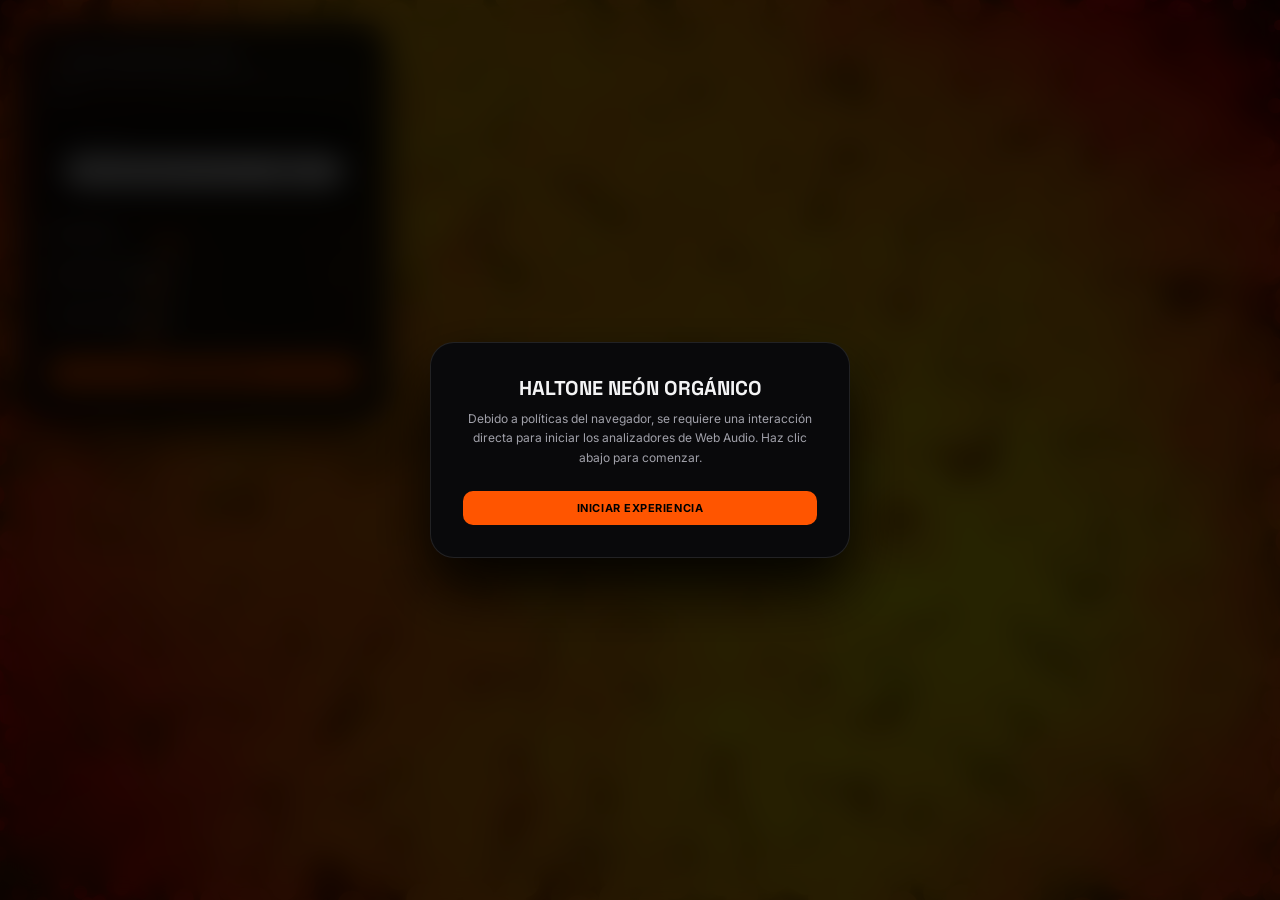
<file: index.html>
<!DOCTYPE html>
<html lang="es">
<head>
  <meta charset="UTF-8">
  <meta name="viewport" content="width=device-width, initial-scale=1.0">
  <title>Halftone Neón Orgánico – Supershape Visualizer</title>
  
  <link rel="preconnect" href="https://fonts.googleapis.com">
  <link rel="preconnect" href="https://fonts.gstatic.com" crossorigin>
  <link href="https://fonts.googleapis.com/css2?family=Inter:wght=400;600&family=JetBrains+Mono:wght=500;700&family=Space+Grotesk:wght=500;700&display=swap" rel="stylesheet">

  <style>
    /* ==========================================================================
       1. VARIABLES CSS (Tema Dark Neón, Estructurado y Coherente)
       ========================================================================== */
    :root {
      --bg-color: #030303;
      --card-bg: rgba(9, 9, 11, 0.9);
      --card-border: rgba(39, 39, 42, 0.8);
      --text-main: #f4f4f5;
      --text-muted: #a1a1aa;
      --accent-neon: #ff5500; 
      --accent-glow: rgba(255, 85, 0, 0.25);
      --font-display: 'Space Grotesk', sans-serif;
      --font-body: 'Inter', sans-serif;
      --font-mono: 'JetBrains Mono', monospace;
    }

    * {
      box-sizing: border-box;
      margin: 0;
      padding: 0;
    }

    body {
      background-color: var(--bg-color);
      color: var(--text-main);
      font-family: var(--font-body);
      min-height: 100vh;
      overflow: hidden;
      display: flex;
      flex-direction: column;
    }

    /* ==========================================================================
       2. DISEÑO VISUAL Y COMPONENTES
       ========================================================================== */
    #visualizer_canvas {
      position: absolute;
      top: 0;
      left: 0;
      width: 100%;
      height: 100%;
      z-index: 1;
      display: block;
    }

    .controls-panel {
      position: absolute;
      top: 24px;
      left: 24px;
      width: 360px;
      max-width: calc(100vw - 48px);
      background: var(--card-bg);
      border: 1px solid var(--card-border);
      border-radius: 20px;
      padding: 24px;
      backdrop-filter: blur(12px);
      -webkit-backdrop-filter: blur(12px);
      box-shadow: 0 20px 45px rgba(0, 0, 0, 0.82);
      z-index: 10;
      display: flex;
      flex-direction: column;
      gap: 18px;
      user-select: none;
    }

    header h1 {
      font-family: var(--font-display);
      font-size: 14px;
      font-weight: 700;
      letter-spacing: 0.12em;
      text-transform: uppercase;
      color: var(--text-main);
      margin-bottom: 4px;
      display: flex;
      align-items: center;
      gap: 8px;
    }

    header h1::before {
      content: '';
      display: inline-block;
      width: 8px;
      height: 8px;
      background: var(--accent-neon);
      border-radius: 50%;
      box-shadow: 0 0 8px var(--accent-neon);
      animation: pulse 1.8s infinite;
    }

    header p {
      font-size: 11px;
      color: var(--text-muted);
      line-height: 1.4;
    }

    .audio-player-box {
      background: rgba(0, 0, 0, 0.6);
      border: 1px solid rgba(255, 255, 255, 0.05);
      border-radius: 12px;
      padding: 14px;
    }

    .audio-player-box label {
      font-family: var(--font-mono);
      font-size: 9px;
      color: var(--text-muted);
      letter-spacing: 0.08em;
      text-transform: uppercase;
      display: block;
      margin-bottom: 8px;
    }

    audio {
      width: 100%;
      height: 32px;
      outline: none;
    }

    .control-group {
      display: flex;
      flex-direction: column;
      gap: 6px;
    }

    .control-label {
      display: flex;
      justify-content: space-between;
      font-size: 11px;
      font-weight: 600;
    }

    .control-number {
      font-family: var(--font-mono);
      color: var(--accent-neon);
    }

    input[type="range"] {
      -webkit-appearance: none;
      width: 100%;
      background: #1f1f22;
      height: 4px;
      border-radius: 2px;
      outline: none;
      cursor: pointer;
    }

    input[type="range"]::-webkit-slider-thumb {
      -webkit-appearance: none;
      width: 14px;
      height: 14px;
      border-radius: 50%;
      background: var(--accent-neon);
      box-shadow: 0 0 6px var(--accent-neon);
      transition: transform 0.1s ease;
    }

    input[type="range"]::-webkit-slider-thumb:hover {
      transform: scale(1.2);
    }

    .button-group {
      display: grid;
      grid-template-columns: 1fr;
      margin-top: 6px;
    }

    .btn {
      background: var(--accent-neon);
      color: #000;
      border: none;
      border-radius: 10px;
      padding: 10px;
      font-family: var(--font-body);
      font-size: 11px;
      font-weight: 700;
      text-transform: uppercase;
      letter-spacing: 0.05em;
      cursor: pointer;
      transition: all 0.2s ease;
      display: flex;
      justify-content: center;
      align-items: center;
      gap: 6px;
    }

    .btn:hover {
      background: #ff661b;
      box-shadow: 0 0 15px rgba(255, 85, 0, 0.4);
    }

    .welcome-modal {
      position: fixed;
      inset: 0;
      background: rgba(0, 0, 0, 0.85);
      backdrop-filter: blur(15px);
      -webkit-backdrop-filter: blur(15px);
      z-index: 100;
      display: flex;
      align-items: center;
      justify-content: center;
      opacity: 1;
      transition: opacity 0.4s ease;
    }

    .welcome-card {
      background: #09090b;
      border: 1px solid rgba(255, 255, 255, 0.1);
      width: 420px;
      max-width: calc(100vw - 32px);
      padding: 32px;
      border-radius: 24px;
      text-align: center;
      box-shadow: 0 30px 60px rgba(0,0,0,0.9);
    }

    .welcome-card h2 {
      font-family: var(--font-display);
      font-size: 20px;
      margin-bottom: 8px;
    }

    .welcome-card p {
      font-size: 12px;
      color: var(--text-muted);
      line-height: 1.6;
      margin-bottom: 24px;
    }

    @keyframes pulse {
      0%, 100% { opacity: 1; transform: scale(1); }
      50% { opacity: 0.5; transform: scale(0.9); }
    }
  </style>
</head>
<body>

  <div class="welcome-modal" id="welcome_modal">
    <article class="welcome-card">
      <h2>HALTONE NEÓN ORGÁNICO</h2>
      <p>Debido a políticas del navegador, se requiere una interacción directa para iniciar los analizadores de Web Audio. Haz clic abajo para comenzar.</p>
      <button class="btn" style="width: 100%;" id="btn_enter">Iniciar Experiencia</button>
    </article>
  </div>

  <canvas id="visualizer_canvas"></canvas>

  <main class="controls-panel">
    <header>
      <h1>Rock and rule Core</h1>
      <p>Espectro de Fourier modulando una rejilla de medio tono neón.</p>
    </header>

    <section class="audio-player-box">
      <label for="music_element">Angel Song</label>
      <audio id="music_element" controls src="./audio/angel_song.mp3"></audio>
    </section>

    <section class="control-group">
      <div class="control-label">
        <label for="input_sensitivity">Sensibilidad</label>
        <span class="control-number" id="label_sensitivity">2.2x</span>
      </div>
      <input type="range" id="input_sensitivity" min="0.5" max="5.0" step="0.1" value="2.2">
    </section>

    <section class="control-group">
      <div class="control-label">
        <label for="input_spacing">Espaciado (Separación)</label>
        <span class="control-number" id="label_spacing">25px</span>
      </div>
      <input type="range" id="input_spacing" min="15" max="45" step="1" value="25">
    </section>

    <section class="control-group">
      <div class="control-label">
        <label for="input_lobes">Lóbulos (Parámetro M)</label>
        <span class="control-number" id="label_lobes">5.0</span>
      </div>
      <input type="range" id="input_lobes" min="0" max="16" step="1" value="5">
    </section>

    <footer class="button-group">
      <button class="btn" id="btn_reset">Limpiar Huellas</button>
    </footer>
  </main>

  <script>
    class PerlinNoise {
      constructor() {
        this.p = new Uint8Array(256);
        for (let i = 0; i < 256; i++) this.p[i] = Math.floor(Math.random() * 256);
        this.perm = new Uint8Array(512);
        for (let i = 0; i < 512; i++) this.perm[i] = this.p[i & 255];
      }
      fade(t) { return t * t * t * (t * (t * 6 - 15) + 10); }
      lerp(t, a, b) { return a + t * (b - a); }
      grad(hash, x, y) {
        const h = hash & 7;
        const u = h < 4 ? x : y;
        const v = h < 4 ? y : x;
        return ((h & 1) ? -u : u) + ((h & 2) ? -2.0 * v : 2.0 * v);
      }
      noise2D(x, y) {
        const X = Math.floor(x) & 255;
        const Y = Math.floor(y) & 255;
        x -= Math.floor(x);
        y -= Math.floor(y);
        const u = this.fade(x);
        const v = this.fade(y);
        const A = this.perm[X] + Y;
        const B = this.perm[X + 1] + Y;
        return this.lerp(v, this.lerp(u, this.grad(this.perm[A], x, y),
                                         this.grad(this.perm[B], x - 1, y)),
                             this.lerp(u, this.grad(this.perm[A + 1], x, y - 1),
                                         this.grad(this.perm[B + 1], x - 1, y - 1)));
      }
    }

    const perlin = new PerlinNoise();
    const canvas = document.getElementById('visualizer_canvas');
    const ctx = canvas.getContext('2d');
    const welcomeModal = document.getElementById('welcome_modal');
    const btnEnter = document.getElementById('btn_enter');
    const btnReset = document.getElementById('btn_reset');
    const musicElement = document.getElementById('music_element');

    const inputSensitivity = document.getElementById('input_sensitivity');
    const inputSpacing = document.getElementById('input_spacing');
    const inputLobes = document.getElementById('input_lobes');

    const labelSensitivity = document.getElementById('label_sensitivity');
    const labelSpacing = document.getElementById('label_spacing');
    const labelLobes = document.getElementById('label_lobes');

    // CONFIGURACIÓN OPTIMIZADA: Reducimos max/min size globales para estilizar los puntos
    const settings = {
      sensitivity: 2.2,
      spacing: 25,
      lobes: 5.0,
      scale: 280,
      maxSize: 12,  
      minSize: 1.2, 
      glow: 12
    };

    inputSensitivity.addEventListener('input', (e) => {
      settings.sensitivity = parseFloat(e.target.value);
      labelSensitivity.innerText = settings.sensitivity.toFixed(1) + 'x';
    });
    inputSpacing.addEventListener('input', (e) => {
      settings.spacing = Math.max(15, parseInt(e.target.value));
      labelSpacing.innerText = settings.spacing + 'px';
    });
    inputLobes.addEventListener('input', (e) => {
      settings.lobes = parseFloat(e.target.value);
      labelLobes.innerText = settings.lobes.toFixed(1);
    });
    btnReset.addEventListener('click', () => {
      ctx.fillStyle = '#030303';
      ctx.fillRect(0, 0, canvas.width, canvas.height);
    });

    function resizeCanvas() {
      canvas.width = window.innerWidth;
      canvas.height = window.innerHeight;
      ctx.fillStyle = '#030303';
      ctx.fillRect(0, 0, canvas.width, canvas.height);
    }
    window.addEventListener('resize', resizeCanvas);
    resizeCanvas();

    let audioCtx, analyser, source, dataArray;
    let isInitialized = false;

    function initAudio() {
      if (isInitialized) return;
      audioCtx = new (window.AudioContext || window.webkitAudioContext)();
      source = audioCtx.createMediaElementSource(musicElement);
      analyser = audioCtx.createAnalyser();
      analyser.fftSize = 512;
      analyser.smoothingTimeConstant = 0.8;

      const bufferLength = analyser.frequencyBinCount;
      dataArray = new Uint8Array(bufferLength);

      source.connect(analyser);
      analyser.connect(audioCtx.destination);
      isInitialized = true;
    }

    btnEnter.addEventListener('click', () => {
      initAudio();
      if (audioCtx && audioCtx.state === 'suspended') {
        audioCtx.resume();
      }
      welcomeModal.style.opacity = 0;
      setTimeout(() => {
        welcomeModal.style.display = 'none';
      }, 400);
      
      musicElement.play().catch(err => console.log('Interacción inicial activa'));
    });

    function superformula(theta, m, n1, n2, n3, a = 1.0, b = 1.0) {
      const part1 = Math.pow(Math.abs(Math.cos((m * theta) / 4) / a), n2);
      const part2 = Math.pow(Math.abs(Math.sin((m * theta) / 4) / b), n3);
      return Math.pow(part1 + part2, -1 / n1);
    }

    function mapRange(val, inMin, inMax, outMin, outMax) {
      if (inMax === inMin) return outMin;
      return outMin + ((val - inMin) / (inMax - inMin)) * (outMax - outMin);
    }

    let lastTime = 0;
    let runTime = 0;

    function getAudioLevels() {
      if (!isInitialized) return { bass: 0, mid: 0, treble: 0, full: 0 };

      analyser.getByteFrequencyData(dataArray);
      let bassSum = 0, midSum = 0, trebleSum = 0, fullSum = 0;
      const bassLimit = 12;
      const midLimit = 75;

      for (let i = 0; i < dataArray.length; i++) {
        const val = (dataArray[i] / 255) * settings.sensitivity;
        fullSum += val;
        if (i < bassLimit) bassSum += val;
        else if (i < midLimit) midSum += val;
        else trebleSum += val;
      }

      return {
        bass: Math.min(1.0, bassSum / bassLimit),
        mid: Math.min(1.0, midSum / (midLimit - bassLimit)),
        treble: Math.min(1.0, trebleSum / (dataArray.length - midLimit)),
        full: Math.min(1.0, fullSum / dataArray.length)
      };
    }

    function render(time) {
      const delta = (time - lastTime) * 0.001;
      lastTime = time;
      runTime += delta;

      let levels;
      if (isInitialized && !musicElement.paused) {
        levels = getAudioLevels();
      } else {
        const t = time * 0.0015;
        levels = {
          bass: (Math.sin(t) + 1) * 0.15 + (Math.cos(t * 0.6) + 1) * 0.12,
          mid: (Math.cos(t * 1.2) + 1) * 0.12 + (Math.sin(t * 0.4) + 1) * 0.10,
          treble: (Math.sin(t * 2.0) + 1) * 0.08 + (Math.cos(t * 1.5) + 1) * 0.08,
          full: 0.15
        };
        levels.full = (levels.bass + levels.mid + levels.treble) / 2.5;
      }

      const bassVal = Math.pow(levels.bass, 0.7) * settings.sensitivity;
      const midVal = Math.pow(levels.mid, 0.7) * settings.sensitivity;
      const fullVal = Math.pow(levels.full, 0.7) * settings.sensitivity;

      ctx.fillStyle = 'rgba(3, 3, 3, 0.16)';
      ctx.fillRect(0, 0, canvas.width, canvas.height);

      const halfW = canvas.width / 2;
      const halfH = canvas.height / 2;

      const dynamicScale = settings.scale * (1.1 + Math.pow(bassVal, 1.3) * 0.95 + midVal * 0.45);
      const rotationOffset = runTime * 0.15 + Math.sin(runTime * 0.4) * midVal * 1.5 + midVal * 1.15;
      const dynamicM = settings.lobes + Math.sin(runTime * 2.5) * (midVal * 2.8) + (Math.pow(levels.treble, 0.7) * settings.sensitivity * 1.8);

      const spacing = settings.spacing;
      const noiseScale = 0.012;
      const maxDisplacement = 60;

      if (settings.glow > 0) {
        ctx.shadowBlur = settings.glow;
      } else {
        ctx.shadowBlur = 0;
      }

      const totalColumns = Math.ceil(canvas.width / spacing);
      const totalRows = Math.ceil(canvas.height / spacing);
      let colCounter = 0;

      for (let x = -spacing; x < canvas.width + spacing; x += spacing) {
        let rowCounter = 0;
        colCounter++;

        for (let y = -spacing; y < canvas.height + spacing; y += spacing) {
          rowCounter++;

          const aproxDx = x - halfW;
          const aproxDy = y - halfH;
          const aproxDist = Math.hypot(aproxDx, aproxDy);
          if (aproxDist > dynamicScale * 1.6) continue;

          let particleAudioSample = 0;
          let audioIndex = 0;

          if (isInitialized && dataArray) {
            const particleID = (colCounter * rowCounter) + rowCounter;
            const totalParticlesEst = totalColumns * totalRows;
            audioIndex = Math.floor((particleID / totalParticlesEst) * dataArray.length) % dataArray.length;
            particleAudioSample = (dataArray[audioIndex] / 255) * settings.sensitivity;
          } else {
            particleAudioSample = (Math.sin(colCounter * 0.1 + runTime) * Math.cos(rowCounter * 0.1 + runTime) + 1) * 0.3;
            audioIndex = Math.floor(mapRange(aproxDist, 0, canvas.width, 0, 255)) % 256;
          }

          const pAudio = Math.pow(particleAudioSample, 0.8);

          const flowAngle = perlin.noise2D(x * noiseScale, y * noiseScale + runTime) * Math.PI * 2;
          const shift = perlin.noise2D(x * noiseScale + runTime, y * noiseScale) * maxDisplacement;

          // CORRECCIÓN 2: Atenuamos el empuje del ruido Perlin (multiplicadores rebajados) para no romper la figura
          const drawX = x + Math.cos(flowAngle) * shift * (1.0 + fullVal * 1.2 + bassVal * 0.8);
          const drawY = y + Math.sin(flowAngle) * shift * (1.0 + fullVal * 1.2 + bassVal * 0.8);

          const dx = drawX - halfW;
          const dy = drawY - halfH;
          const distance = Math.hypot(dx, dy);
          const rawTheta = Math.atan2(dy, dx);
          const theta = rawTheta - rotationOffset;

          const r_super = superformula(theta, dynamicM, 1.0, 1.7, 1.7);
          const edgeTurbulence = perlin.noise2D(Math.cos(rawTheta) * 1.5, Math.sin(rawTheta) * 1.5 + runTime) * 0.08;
          const finalSuperRadius = r_super * dynamicScale * (1.0 + edgeTurbulence * (1.0 + pAudio * 2.4) + pAudio * 0.55 + midVal * 0.35);

          const ratio = distance / finalSuperRadius;
          if (ratio > 1.25) continue;

          // CORRECCIÓN 1: Clamping/Sujeción del impacto del audio en el factor de escala Halftone
          let halftoneFactor = 0.0;
          const maxAudioInfluence = 0.5; 
          const audioContribution = Math.min(maxAudioInfluence, (fullVal * 0.8 + bassVal * 0.4));

          if (ratio <= 0.8) {
            halftoneFactor = mapRange(ratio, 0, 0.8, 1.0, 0.6) + audioContribution;
          } else {
            halftoneFactor = mapRange(ratio, 0.8, 1.25, 0.6 + audioContribution, 0.0);
          }

          const radius = settings.minSize + Math.max(0, halftoneFactor) * settings.maxSize;

          if (radius > 0.5) {
            let baseHue = 42 - (Math.min(1.0, ratio) * 42); 
            let audioColorShift = pAudio * 35; 
            let organicWave = Math.sin(runTime + audioIndex * 0.05) * 8; 

            let finalHue = baseHue + audioColorShift + organicWave;
            let color = `hsl(${finalHue}, 100%, 52%)`;

            ctx.beginPath();
            ctx.arc(drawX, drawY, radius, 0, Math.PI * 2);
            ctx.fillStyle = color;

            if (settings.glow > 0 && radius > 4) {
              ctx.shadowColor = color; 
            } else {
              ctx.shadowColor = 'transparent'; 
            }

            ctx.fill();
          }
        }
      }

      ctx.shadowBlur = 0; 
      ctx.shadowColor = 'transparent';
      requestAnimationFrame(render);
    }

    requestAnimationFrame(render);
  </script>
</body>
</html>
</file>
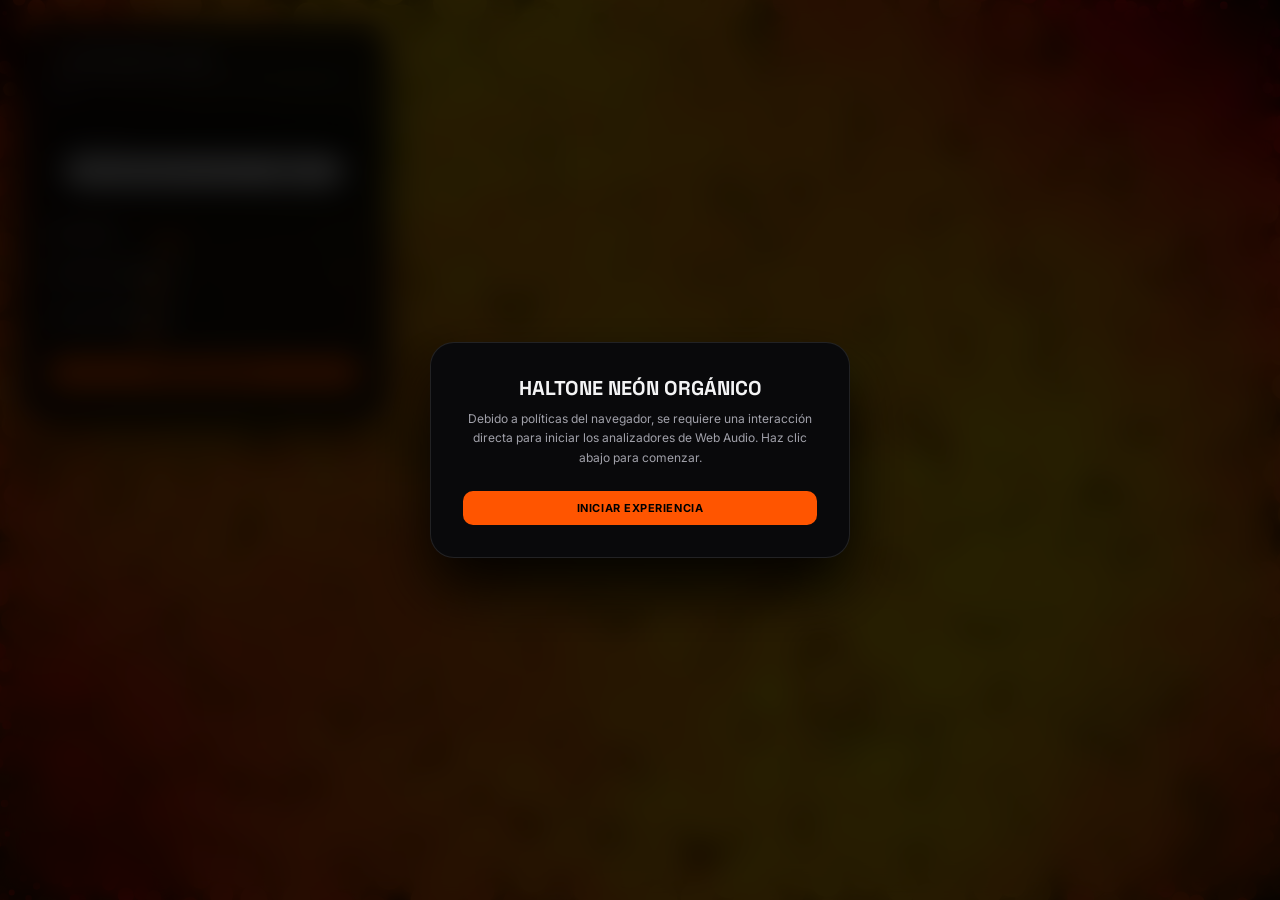
<file: rockandrule.html>
<!DOCTYPE html>
<html lang="es">
<head>
  <meta charset="UTF-8">
  <meta name="viewport" content="width=device-width, initial-scale=1.0">
  <title>Halftone Neón Orgánico – Supershape Visualizer</title>
  
  <link rel="preconnect" href="https://fonts.googleapis.com">
  <link rel="preconnect" href="https://fonts.gstatic.com" crossorigin>
  <link href="https://fonts.googleapis.com/css2?family=Inter:wght=400;600&family=JetBrains+Mono:wght=500;700&family=Space+Grotesk:wght=500;700&display=swap" rel="stylesheet">

  <style>
    /* ==========================================================================
       1. VARIABLES CSS (Tema Dark Neón, Estructurado y Coherente)
       ========================================================================== */
    :root {
      --bg-color: #030303;
      --card-bg: rgba(9, 9, 11, 0.9);
      --card-border: rgba(39, 39, 42, 0.8);
      --text-main: #f4f4f5;
      --text-muted: #a1a1aa;
      --accent-neon: #ff5500; 
      --accent-glow: rgba(255, 85, 0, 0.25);
      --font-display: 'Space Grotesk', sans-serif;
      --font-body: 'Inter', sans-serif;
      --font-mono: 'JetBrains Mono', monospace;
    }

    * {
      box-sizing: border-box;
      margin: 0;
      padding: 0;
    }

    body {
      background-color: var(--bg-color);
      color: var(--text-main);
      font-family: var(--font-body);
      min-height: 100vh;
      overflow: hidden;
      display: flex;
      flex-direction: column;
    }

    /* ==========================================================================
       2. DISEÑO VISUAL Y COMPONENTES
       ========================================================================== */
    #visualizer_canvas {
      position: absolute;
      top: 0;
      left: 0;
      width: 100%;
      height: 100%;
      z-index: 1;
      display: block;
    }

    .controls-panel {
      position: absolute;
      top: 24px;
      left: 24px;
      width: 360px;
      max-width: calc(100vw - 48px);
      background: var(--card-bg);
      border: 1px solid var(--card-border);
      border-radius: 20px;
      padding: 24px;
      backdrop-filter: blur(12px);
      -webkit-backdrop-filter: blur(12px);
      box-shadow: 0 20px 45px rgba(0, 0, 0, 0.82);
      z-index: 10;
      display: flex;
      flex-direction: column;
      gap: 18px;
      user-select: none;
    }

    header h1 {
      font-family: var(--font-display);
      font-size: 14px;
      font-weight: 700;
      letter-spacing: 0.12em;
      text-transform: uppercase;
      color: var(--text-main);
      margin-bottom: 4px;
      display: flex;
      align-items: center;
      gap: 8px;
    }

    header h1::before {
      content: '';
      display: inline-block;
      width: 8px;
      height: 8px;
      background: var(--accent-neon);
      border-radius: 50%;
      box-shadow: 0 0 8px var(--accent-neon);
      animation: pulse 1.8s infinite;
    }

    header p {
      font-size: 11px;
      color: var(--text-muted);
      line-height: 1.4;
    }

    .audio-player-box {
      background: rgba(0, 0, 0, 0.6);
      border: 1px solid rgba(255, 255, 255, 0.05);
      border-radius: 12px;
      padding: 14px;
    }

    .audio-player-box label {
      font-family: var(--font-mono);
      font-size: 9px;
      color: var(--text-muted);
      letter-spacing: 0.08em;
      text-transform: uppercase;
      display: block;
      margin-bottom: 8px;
    }

    audio {
      width: 100%;
      height: 32px;
      outline: none;
    }

    .control-group {
      display: flex;
      flex-direction: column;
      gap: 6px;
    }

    .control-label {
      display: flex;
      justify-content: space-between;
      font-size: 11px;
      font-weight: 600;
    }

    .control-number {
      font-family: var(--font-mono);
      color: var(--accent-neon);
    }

    input[type="range"] {
      -webkit-appearance: none;
      width: 100%;
      background: #1f1f22;
      height: 4px;
      border-radius: 2px;
      outline: none;
      cursor: pointer;
    }

    input[type="range"]::-webkit-slider-thumb {
      -webkit-appearance: none;
      width: 14px;
      height: 14px;
      border-radius: 50%;
      background: var(--accent-neon);
      box-shadow: 0 0 6px var(--accent-neon);
      transition: transform 0.1s ease;
    }

    input[type="range"]::-webkit-slider-thumb:hover {
      transform: scale(1.2);
    }

    .button-group {
      display: grid;
      grid-template-columns: 1fr;
      margin-top: 6px;
    }

    .btn {
      background: var(--accent-neon);
      color: #000;
      border: none;
      border-radius: 10px;
      padding: 10px;
      font-family: var(--font-body);
      font-size: 11px;
      font-weight: 700;
      text-transform: uppercase;
      letter-spacing: 0.05em;
      cursor: pointer;
      transition: all 0.2s ease;
      display: flex;
      justify-content: center;
      align-items: center;
      gap: 6px;
    }

    .btn:hover {
      background: #ff661b;
      box-shadow: 0 0 15px rgba(255, 85, 0, 0.4);
    }

    .welcome-modal {
      position: fixed;
      inset: 0;
      background: rgba(0, 0, 0, 0.85);
      backdrop-filter: blur(15px);
      -webkit-backdrop-filter: blur(15px);
      z-index: 100;
      display: flex;
      align-items: center;
      justify-content: center;
      opacity: 1;
      transition: opacity 0.4s ease;
    }

    .welcome-card {
      background: #09090b;
      border: 1px solid rgba(255, 255, 255, 0.1);
      width: 420px;
      max-width: calc(100vw - 32px);
      padding: 32px;
      border-radius: 24px;
      text-align: center;
      box-shadow: 0 30px 60px rgba(0,0,0,0.9);
    }

    .welcome-card h2 {
      font-family: var(--font-display);
      font-size: 20px;
      margin-bottom: 8px;
    }

    .welcome-card p {
      font-size: 12px;
      color: var(--text-muted);
      line-height: 1.6;
      margin-bottom: 24px;
    }

    @keyframes pulse {
      0%, 100% { opacity: 1; transform: scale(1); }
      50% { opacity: 0.5; transform: scale(0.9); }
    }
  </style>
</head>
<body>

  <div class="welcome-modal" id="welcome_modal">
    <article class="welcome-card">
      <h2>HALTONE NEÓN ORGÁNICO</h2>
      <p>Debido a políticas del navegador, se requiere una interacción directa para iniciar los analizadores de Web Audio. Haz clic abajo para comenzar.</p>
      <button class="btn" style="width: 100%;" id="btn_enter">Iniciar Experiencia</button>
    </article>
  </div>

  <canvas id="visualizer_canvas"></canvas>

  <main class="controls-panel">
    <header>
      <h1>Supershape Core</h1>
      <p>Espectro de Fourier modulando una rejilla de medio tono neón.</p>
    </header>

    <section class="audio-player-box">
      <label for="music_element">Angel Song</label>
      <audio id="music_element" controls src="./audio/angel_song.mp3"></audio>
    </section>

    <section class="control-group">
      <div class="control-label">
        <label for="input_sensitivity">Sensibilidad</label>
        <span class="control-number" id="label_sensitivity">2.2x</span>
      </div>
      <input type="range" id="input_sensitivity" min="0.5" max="5.0" step="0.1" value="2.2">
    </section>

    <section class="control-group">
      <div class="control-label">
        <label for="input_spacing">Espaciado (Separación)</label>
        <span class="control-number" id="label_spacing">25px</span>
      </div>
      <input type="range" id="input_spacing" min="15" max="45" step="1" value="25">
    </section>

    <section class="control-group">
      <div class="control-label">
        <label for="input_lobes">Lóbulos (Parámetro M)</label>
        <span class="control-number" id="label_lobes">5.0</span>
      </div>
      <input type="range" id="input_lobes" min="0" max="16" step="1" value="5">
    </section>

    <footer class="button-group">
      <button class="btn" id="btn_reset">Limpiar Huellas</button>
    </footer>
  </main>

  <script>
    class PerlinNoise {
      constructor() {
        this.p = new Uint8Array(256);
        for (let i = 0; i < 256; i++) this.p[i] = Math.floor(Math.random() * 256);
        this.perm = new Uint8Array(512);
        for (let i = 0; i < 512; i++) this.perm[i] = this.p[i & 255];
      }
      fade(t) { return t * t * t * (t * (t * 6 - 15) + 10); }
      lerp(t, a, b) { return a + t * (b - a); }
      grad(hash, x, y) {
        const h = hash & 7;
        const u = h < 4 ? x : y;
        const v = h < 4 ? y : x;
        return ((h & 1) ? -u : u) + ((h & 2) ? -2.0 * v : 2.0 * v);
      }
      noise2D(x, y) {
        const X = Math.floor(x) & 255;
        const Y = Math.floor(y) & 255;
        x -= Math.floor(x);
        y -= Math.floor(y);
        const u = this.fade(x);
        const v = this.fade(y);
        const A = this.perm[X] + Y;
        const B = this.perm[X + 1] + Y;
        return this.lerp(v, this.lerp(u, this.grad(this.perm[A], x, y),
                                         this.grad(this.perm[B], x - 1, y)),
                             this.lerp(u, this.grad(this.perm[A + 1], x, y - 1),
                                         this.grad(this.perm[B + 1], x - 1, y - 1)));
      }
    }

    const perlin = new PerlinNoise();
    const canvas = document.getElementById('visualizer_canvas');
    const ctx = canvas.getContext('2d');
    const welcomeModal = document.getElementById('welcome_modal');
    const btnEnter = document.getElementById('btn_enter');
    const btnReset = document.getElementById('btn_reset');
    const musicElement = document.getElementById('music_element');

    const inputSensitivity = document.getElementById('input_sensitivity');
    const inputSpacing = document.getElementById('input_spacing');
    const inputLobes = document.getElementById('input_lobes');

    const labelSensitivity = document.getElementById('label_sensitivity');
    const labelSpacing = document.getElementById('label_spacing');
    const labelLobes = document.getElementById('label_lobes');

    // CONFIGURACIÓN OPTIMIZADA: Reducimos max/min size globales para estilizar los puntos
    const settings = {
      sensitivity: 2.2,
      spacing: 25,
      lobes: 5.0,
      scale: 280,
      maxSize: 12,  
      minSize: 1.2, 
      glow: 12
    };

    inputSensitivity.addEventListener('input', (e) => {
      settings.sensitivity = parseFloat(e.target.value);
      labelSensitivity.innerText = settings.sensitivity.toFixed(1) + 'x';
    });
    inputSpacing.addEventListener('input', (e) => {
      settings.spacing = Math.max(15, parseInt(e.target.value));
      labelSpacing.innerText = settings.spacing + 'px';
    });
    inputLobes.addEventListener('input', (e) => {
      settings.lobes = parseFloat(e.target.value);
      labelLobes.innerText = settings.lobes.toFixed(1);
    });
    btnReset.addEventListener('click', () => {
      ctx.fillStyle = '#030303';
      ctx.fillRect(0, 0, canvas.width, canvas.height);
    });

    function resizeCanvas() {
      canvas.width = window.innerWidth;
      canvas.height = window.innerHeight;
      ctx.fillStyle = '#030303';
      ctx.fillRect(0, 0, canvas.width, canvas.height);
    }
    window.addEventListener('resize', resizeCanvas);
    resizeCanvas();

    let audioCtx, analyser, source, dataArray;
    let isInitialized = false;

    function initAudio() {
      if (isInitialized) return;
      audioCtx = new (window.AudioContext || window.webkitAudioContext)();
      source = audioCtx.createMediaElementSource(musicElement);
      analyser = audioCtx.createAnalyser();
      analyser.fftSize = 512;
      analyser.smoothingTimeConstant = 0.8;

      const bufferLength = analyser.frequencyBinCount;
      dataArray = new Uint8Array(bufferLength);

      source.connect(analyser);
      analyser.connect(audioCtx.destination);
      isInitialized = true;
    }

    btnEnter.addEventListener('click', () => {
      initAudio();
      if (audioCtx && audioCtx.state === 'suspended') {
        audioCtx.resume();
      }
      welcomeModal.style.opacity = 0;
      setTimeout(() => {
        welcomeModal.style.display = 'none';
      }, 400);
      
      musicElement.play().catch(err => console.log('Interacción inicial activa'));
    });

    function superformula(theta, m, n1, n2, n3, a = 1.0, b = 1.0) {
      const part1 = Math.pow(Math.abs(Math.cos((m * theta) / 4) / a), n2);
      const part2 = Math.pow(Math.abs(Math.sin((m * theta) / 4) / b), n3);
      return Math.pow(part1 + part2, -1 / n1);
    }

    function mapRange(val, inMin, inMax, outMin, outMax) {
      if (inMax === inMin) return outMin;
      return outMin + ((val - inMin) / (inMax - inMin)) * (outMax - outMin);
    }

    let lastTime = 0;
    let runTime = 0;

    function getAudioLevels() {
      if (!isInitialized) return { bass: 0, mid: 0, treble: 0, full: 0 };

      analyser.getByteFrequencyData(dataArray);
      let bassSum = 0, midSum = 0, trebleSum = 0, fullSum = 0;
      const bassLimit = 12;
      const midLimit = 75;

      for (let i = 0; i < dataArray.length; i++) {
        const val = (dataArray[i] / 255) * settings.sensitivity;
        fullSum += val;
        if (i < bassLimit) bassSum += val;
        else if (i < midLimit) midSum += val;
        else trebleSum += val;
      }

      return {
        bass: Math.min(1.0, bassSum / bassLimit),
        mid: Math.min(1.0, midSum / (midLimit - bassLimit)),
        treble: Math.min(1.0, trebleSum / (dataArray.length - midLimit)),
        full: Math.min(1.0, fullSum / dataArray.length)
      };
    }

    function render(time) {
      const delta = (time - lastTime) * 0.001;
      lastTime = time;
      runTime += delta;

      let levels;
      if (isInitialized && !musicElement.paused) {
        levels = getAudioLevels();
      } else {
        const t = time * 0.0015;
        levels = {
          bass: (Math.sin(t) + 1) * 0.15 + (Math.cos(t * 0.6) + 1) * 0.12,
          mid: (Math.cos(t * 1.2) + 1) * 0.12 + (Math.sin(t * 0.4) + 1) * 0.10,
          treble: (Math.sin(t * 2.0) + 1) * 0.08 + (Math.cos(t * 1.5) + 1) * 0.08,
          full: 0.15
        };
        levels.full = (levels.bass + levels.mid + levels.treble) / 2.5;
      }

      const bassVal = Math.pow(levels.bass, 0.7) * settings.sensitivity;
      const midVal = Math.pow(levels.mid, 0.7) * settings.sensitivity;
      const fullVal = Math.pow(levels.full, 0.7) * settings.sensitivity;

      ctx.fillStyle = 'rgba(3, 3, 3, 0.16)';
      ctx.fillRect(0, 0, canvas.width, canvas.height);

      const halfW = canvas.width / 2;
      const halfH = canvas.height / 2;

      const dynamicScale = settings.scale * (1.1 + Math.pow(bassVal, 1.3) * 0.95 + midVal * 0.45);
      const rotationOffset = runTime * 0.15 + Math.sin(runTime * 0.4) * midVal * 1.5 + midVal * 1.15;
      const dynamicM = settings.lobes + Math.sin(runTime * 2.5) * (midVal * 2.8) + (Math.pow(levels.treble, 0.7) * settings.sensitivity * 1.8);

      const spacing = settings.spacing;
      const noiseScale = 0.012;
      const maxDisplacement = 60;

      if (settings.glow > 0) {
        ctx.shadowBlur = settings.glow;
      } else {
        ctx.shadowBlur = 0;
      }

      const totalColumns = Math.ceil(canvas.width / spacing);
      const totalRows = Math.ceil(canvas.height / spacing);
      let colCounter = 0;

      for (let x = -spacing; x < canvas.width + spacing; x += spacing) {
        let rowCounter = 0;
        colCounter++;

        for (let y = -spacing; y < canvas.height + spacing; y += spacing) {
          rowCounter++;

          const aproxDx = x - halfW;
          const aproxDy = y - halfH;
          const aproxDist = Math.hypot(aproxDx, aproxDy);
          if (aproxDist > dynamicScale * 1.6) continue;

          let particleAudioSample = 0;
          let audioIndex = 0;

          if (isInitialized && dataArray) {
            const particleID = (colCounter * rowCounter) + rowCounter;
            const totalParticlesEst = totalColumns * totalRows;
            audioIndex = Math.floor((particleID / totalParticlesEst) * dataArray.length) % dataArray.length;
            particleAudioSample = (dataArray[audioIndex] / 255) * settings.sensitivity;
          } else {
            particleAudioSample = (Math.sin(colCounter * 0.1 + runTime) * Math.cos(rowCounter * 0.1 + runTime) + 1) * 0.3;
            audioIndex = Math.floor(mapRange(aproxDist, 0, canvas.width, 0, 255)) % 256;
          }

          const pAudio = Math.pow(particleAudioSample, 0.8);

          const flowAngle = perlin.noise2D(x * noiseScale, y * noiseScale + runTime) * Math.PI * 2;
          const shift = perlin.noise2D(x * noiseScale + runTime, y * noiseScale) * maxDisplacement;

          // CORRECCIÓN 2: Atenuamos el empuje del ruido Perlin (multiplicadores rebajados) para no romper la figura
          const drawX = x + Math.cos(flowAngle) * shift * (1.0 + fullVal * 1.2 + bassVal * 0.8);
          const drawY = y + Math.sin(flowAngle) * shift * (1.0 + fullVal * 1.2 + bassVal * 0.8);

          const dx = drawX - halfW;
          const dy = drawY - halfH;
          const distance = Math.hypot(dx, dy);
          const rawTheta = Math.atan2(dy, dx);
          const theta = rawTheta - rotationOffset;

          const r_super = superformula(theta, dynamicM, 1.0, 1.7, 1.7);
          const edgeTurbulence = perlin.noise2D(Math.cos(rawTheta) * 1.5, Math.sin(rawTheta) * 1.5 + runTime) * 0.08;
          const finalSuperRadius = r_super * dynamicScale * (1.0 + edgeTurbulence * (1.0 + pAudio * 2.4) + pAudio * 0.55 + midVal * 0.35);

          const ratio = distance / finalSuperRadius;
          if (ratio > 1.25) continue;

          // CORRECCIÓN 1: Clamping/Sujeción del impacto del audio en el factor de escala Halftone
          let halftoneFactor = 0.0;
          const maxAudioInfluence = 0.5; 
          const audioContribution = Math.min(maxAudioInfluence, (fullVal * 0.8 + bassVal * 0.4));

          if (ratio <= 0.8) {
            halftoneFactor = mapRange(ratio, 0, 0.8, 1.0, 0.6) + audioContribution;
          } else {
            halftoneFactor = mapRange(ratio, 0.8, 1.25, 0.6 + audioContribution, 0.0);
          }

          const radius = settings.minSize + Math.max(0, halftoneFactor) * settings.maxSize;

          if (radius > 0.5) {
            let baseHue = 42 - (Math.min(1.0, ratio) * 42); 
            let audioColorShift = pAudio * 35; 
            let organicWave = Math.sin(runTime + audioIndex * 0.05) * 8; 

            let finalHue = baseHue + audioColorShift + organicWave;
            let color = `hsl(${finalHue}, 100%, 52%)`;

            ctx.beginPath();
            ctx.arc(drawX, drawY, radius, 0, Math.PI * 2);
            ctx.fillStyle = color;

            if (settings.glow > 0 && radius > 4) {
              ctx.shadowColor = color; 
            } else {
              ctx.shadowColor = 'transparent'; 
            }

            ctx.fill();
          }
        }
      }

      ctx.shadowBlur = 0; 
      ctx.shadowColor = 'transparent';
      requestAnimationFrame(render);
    }

    requestAnimationFrame(render);
  </script>
</body>
</html>
</file>
